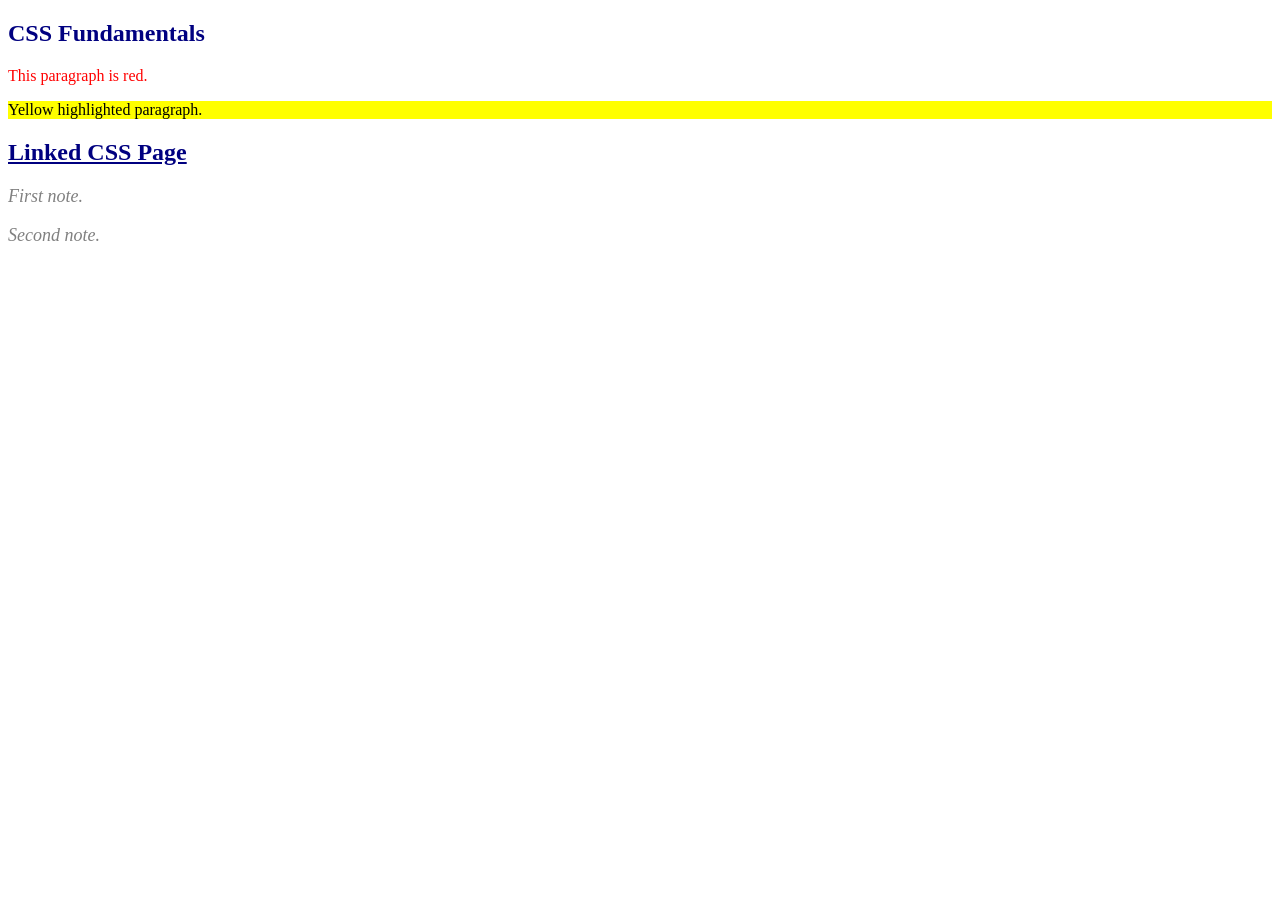
<file: Lab10/index.html>
<!--
Name - Ananya Gupta
ID - BCS2025560
Roll No - 2510303094
-->
<!DOCTYPE html>
<html lang="en">
<head>
<meta charset="UTF-8">
<meta name="viewport" content="width=device-width, initial-scale=1.0">
<title>Lab 10: CSS Fundamentals</title>
<link rel="stylesheet" href="style.css">
</head>
<body>
<section id="inline-internal">
<style>#inline-internal h1{color:navy}#inline-internal .highlight{background:yellow}</style><h1>CSS Fundamentals</h1><p style="color:red">This paragraph is red.</p><p class="highlight">Yellow highlighted paragraph.</p>
</section>
<section id="linked">
<h1 id="title">Linked CSS Page</h1><p class="note">First note.</p><p class="note">Second note.</p>
</section>
</body>
</html>
</file>
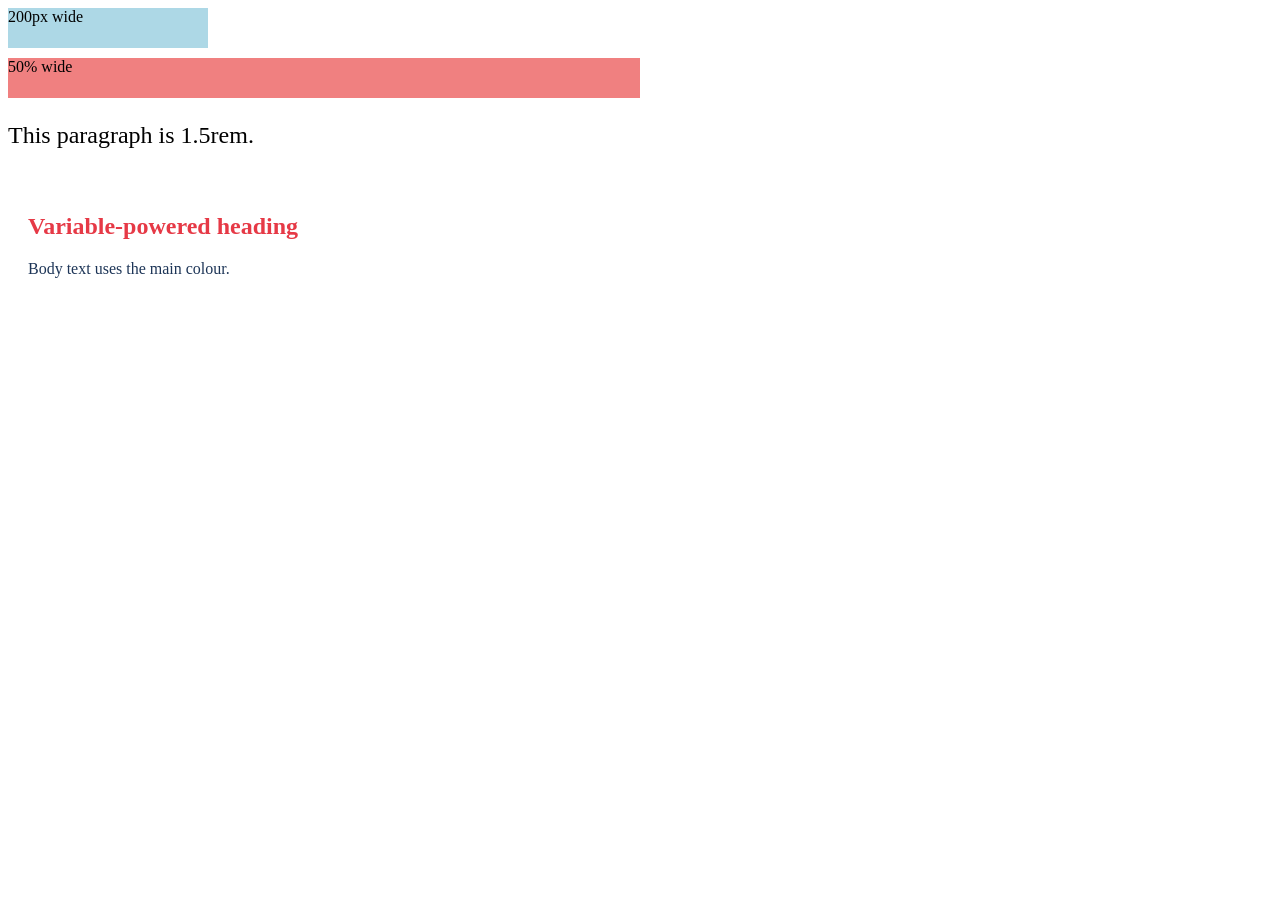
<file: Lab11/index.html>
<!--
Name - Ananya Gupta
ID - BCS2025560
Roll No - 2510303094
-->
<!DOCTYPE html>
<html lang="en">
<head>
<meta charset="UTF-8">
<meta name="viewport" content="width=device-width, initial-scale=1.0">
<title>Lab 11: Units and CSS Variables</title>
<link rel="stylesheet" href="style.css">
</head>
<body>
<section id="units">
<div class="box-px">200px wide</div><div class="box-percent">50% wide</div><p class="large">This paragraph is 1.5rem.</p>
</section>
<section id="variables">
<h1>Variable-powered heading</h1><p>Body text uses the main colour.</p>
</section>
</body>
</html>
</file>
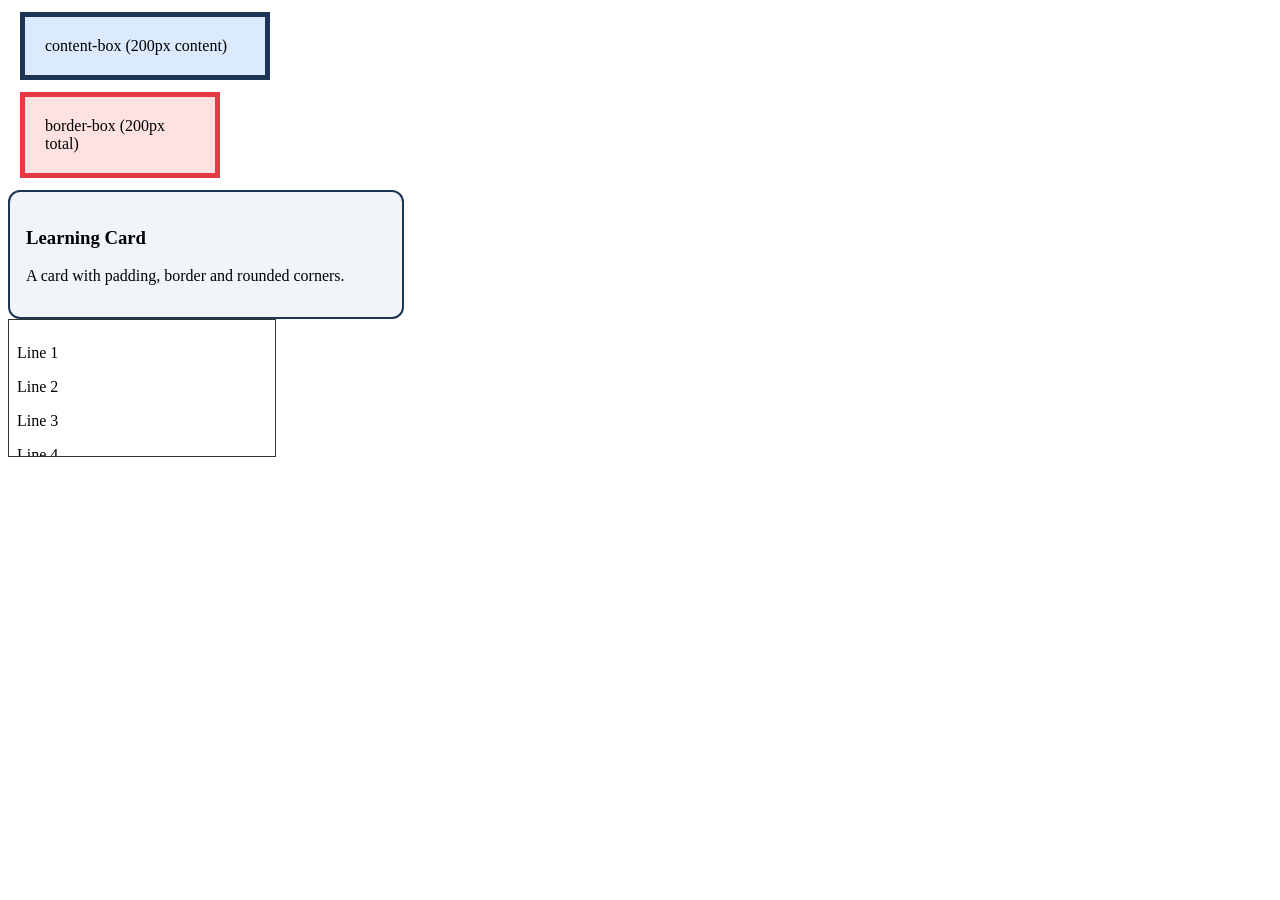
<file: Lab12/index.html>
<!--
Name - Ananya Gupta
ID - BCS2025560
Roll No - 2510303094
-->
<!DOCTYPE html>
<html lang="en">
<head>
<meta charset="UTF-8">
<meta name="viewport" content="width=device-width, initial-scale=1.0">
<title>Lab 12: Box Model, Cards and Scrolling</title>
<link rel="stylesheet" href="style.css">
</head>
<body>
<section id="box-model">
<div class="content-box">content-box (200px content)</div><div class="border-box">border-box (200px total)</div>
</section>
<section id="card">
<div class="card"><h3>Learning Card</h3><p>A card with padding, border and rounded corners.</p></div>
</section>
<section id="scroll">
<div class="scroll-box"><p>Line 1</p><p>Line 2</p><p>Line 3</p><p>Line 4</p><p>Line 5</p></div>
</section>
</body>
</html>
</file>
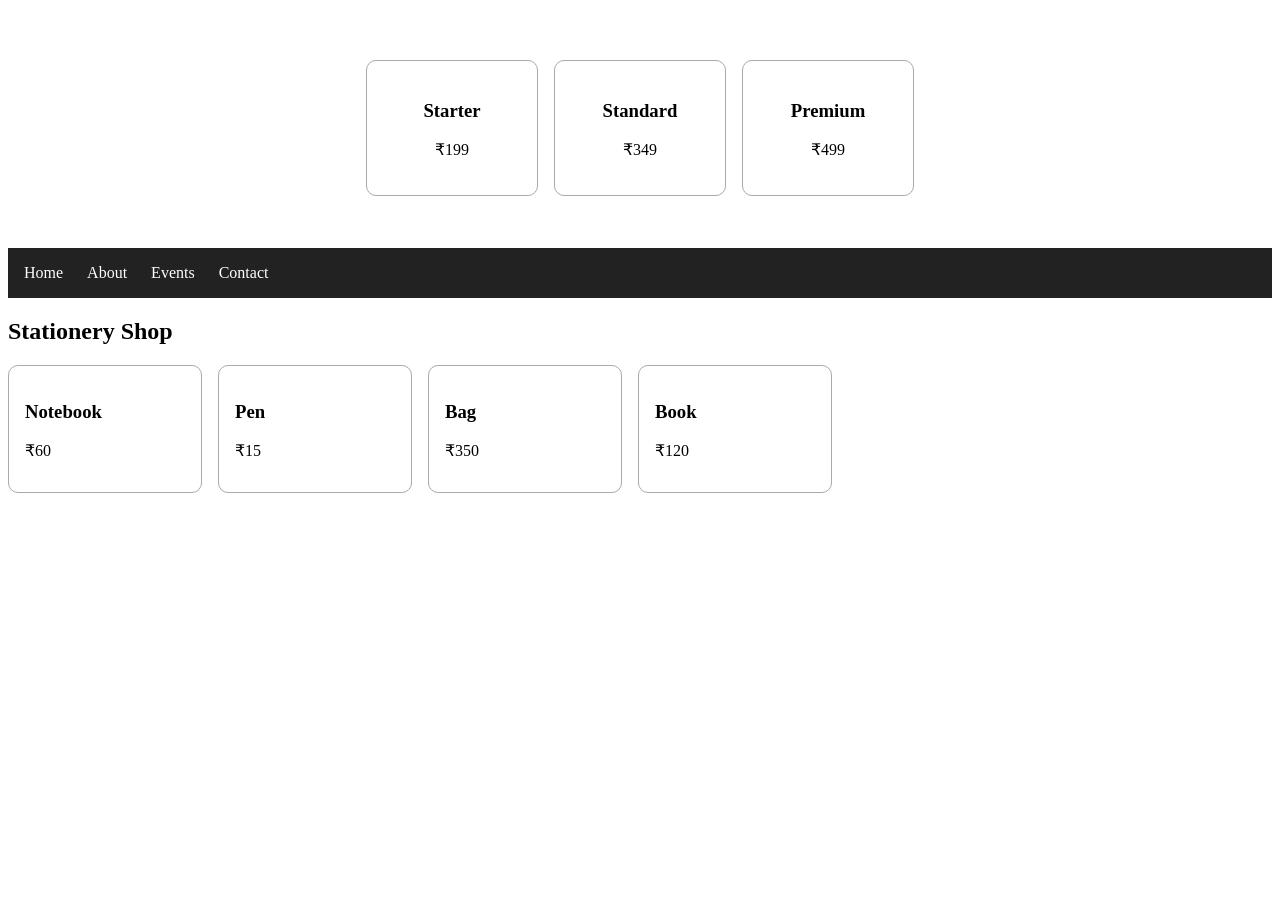
<file: Lab13/index.html>
<!--
Name - Ananya Gupta
ID - BCS2025560
Roll No - 2510303094
-->
<!DOCTYPE html>
<html lang="en">
<head>
<meta charset="UTF-8">
<meta name="viewport" content="width=device-width, initial-scale=1.0">
<title>Lab 13: Flexbox Layouts</title>
<link rel="stylesheet" href="style.css">
</head>
<body>
<section id="centred-cards">
<div class="row"><div class="card"><h3>Starter</h3><p>₹199</p></div><div class="card"><h3>Standard</h3><p>₹349</p></div><div class="card"><h3>Premium</h3><p>₹499</p></div></div>
</section>
<section id="nav-flex">
<nav class="nav"><a href="#">Home</a><a href="#">About</a><a href="#">Events</a><a href="#">Contact</a></nav>
</section>
<section id="wrapping-cards">
<h1>Stationery Shop</h1><div class="cards"><div class="card"><h3>Notebook</h3><p>₹60</p></div><div class="card"><h3>Pen</h3><p>₹15</p></div><div class="card"><h3>Bag</h3><p>₹350</p></div><div class="card"><h3>Book</h3><p>₹120</p></div></div>
</section>
</body>
</html>
</file>
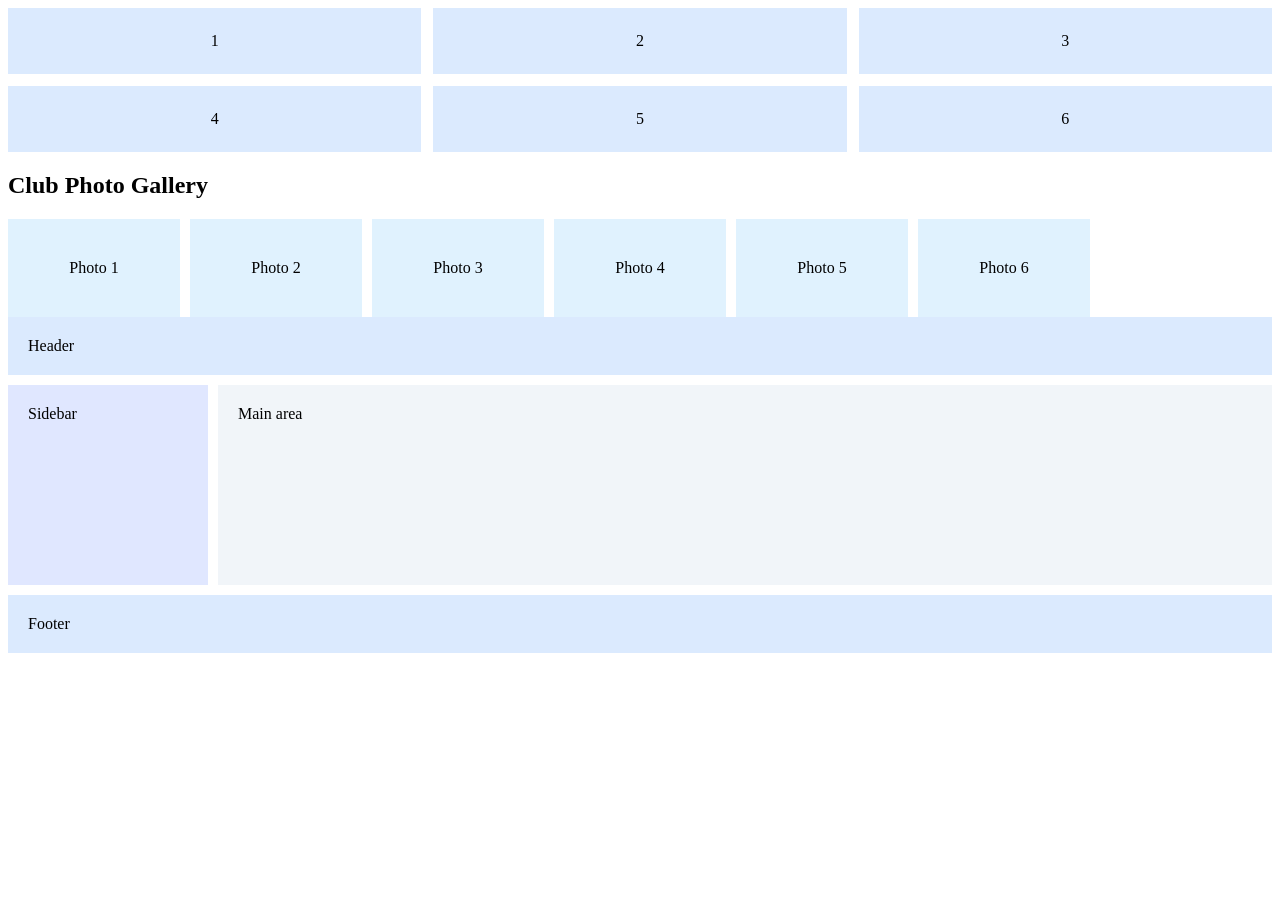
<file: Lab14/index.html>
<!--
Name - Ananya Gupta
ID - BCS2025560
Roll No - 2510303094
-->
<!DOCTYPE html>
<html lang="en">
<head>
<meta charset="UTF-8">
<meta name="viewport" content="width=device-width, initial-scale=1.0">
<title>Lab 14: CSS Grid Layouts</title>
<link rel="stylesheet" href="style.css">
</head>
<body>
<section id="grid-first">
<div class="grid"><div>1</div><div>2</div><div>3</div><div>4</div><div>5</div><div>6</div></div>
</section>
<section id="gallery">
<h1>Club Photo Gallery</h1><div class="gallery"><div>Photo 1</div><div>Photo 2</div><div>Photo 3</div><div>Photo 4</div><div>Photo 5</div><div>Photo 6</div></div>
</section>
<section id="dashboard-areas">
<div class="dashboard"><header>Header</header><aside>Sidebar</aside><main>Main area</main><footer>Footer</footer></div>
</section>
</body>
</html>
</file>
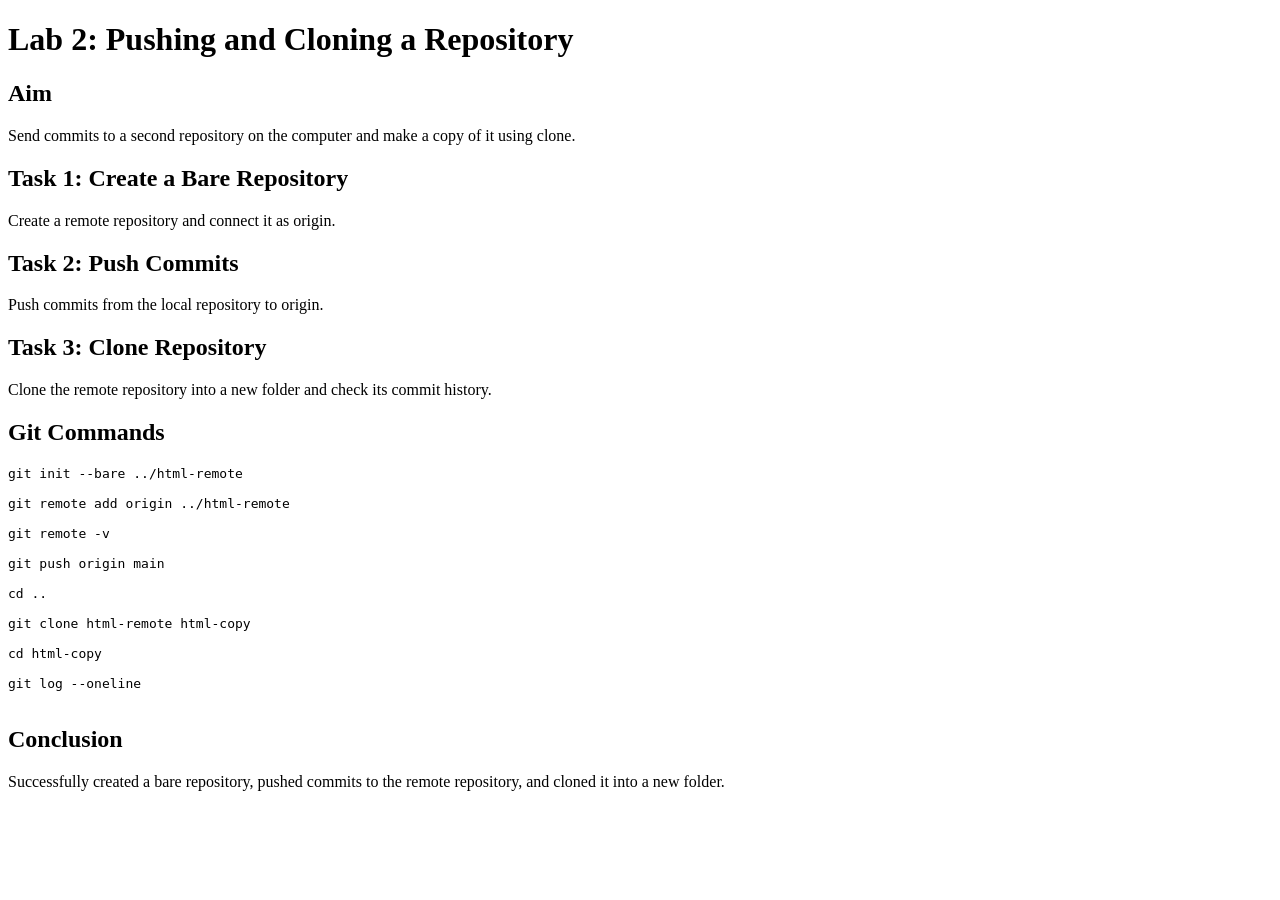
<file: Lab2/index.html>
<!--
Name - Ananya Gupta
ID - BCS2025560
Roll No - 2510303094
Lab 2 - Pushing and Cloning a Repository
-->

<!DOCTYPE html>
<html lang="en">
<head>
    <meta charset="UTF-8">
    <meta name="viewport" content="width=device-width, initial-scale=1.0">
    <title>Lab 2 - Git Repository</title>
</head>
<body>

    <h1>Lab 2: Pushing and Cloning a Repository</h1>

    <h2>Aim</h2>
    <p>
        Send commits to a second repository on the computer
        and make a copy of it using clone.
    </p>

    <h2>Task 1: Create a Bare Repository</h2>
    <p>Create a remote repository and connect it as origin.</p>

    <h2>Task 2: Push Commits</h2>
    <p>Push commits from the local repository to origin.</p>

    <h2>Task 3: Clone Repository</h2>
    <p>Clone the remote repository into a new folder and check its commit history.</p>

    <h2>Git Commands</h2>
    <pre>
git init --bare ../html-remote

git remote add origin ../html-remote

git remote -v

git push origin main

cd ..

git clone html-remote html-copy

cd html-copy

git log --oneline
    </pre>

    <h2>Conclusion</h2>
    <p>
        Successfully created a bare repository, pushed commits
        to the remote repository, and cloned it into a new folder.
    </p>

</body>
</html>
</file>
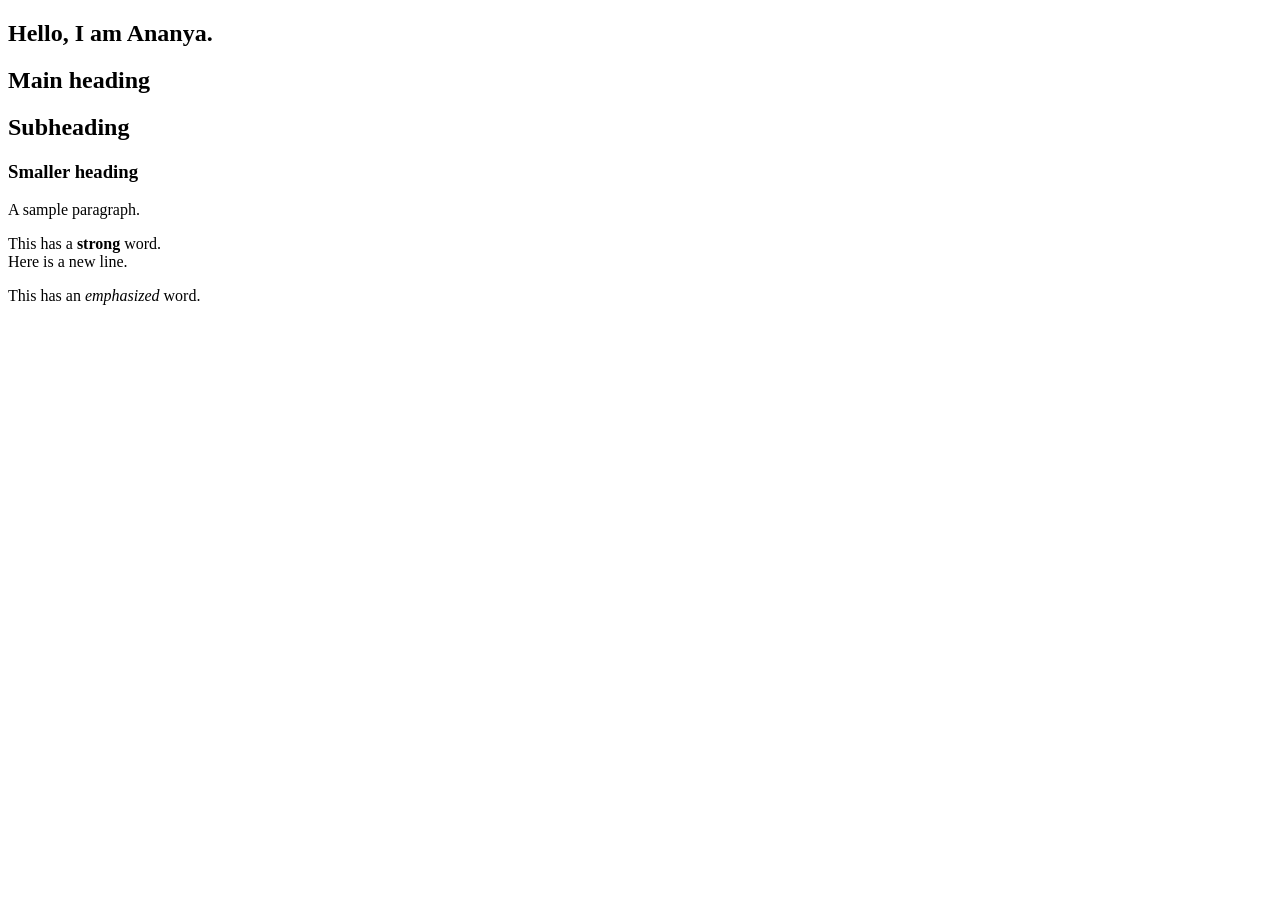
<file: Lab3/index.html>
<!--
Name - Ananya Gupta
ID - BCS2025560
Roll No - 2510303094
-->
<!DOCTYPE html>
<html lang="en">
<head>
<meta charset="UTF-8">
<meta name="viewport" content="width=device-width, initial-scale=1.0">
<title>Lab 3: Your First HTML Page</title>
</head>
<body>
<section id="first">
<h1>Hello, I am Ananya.</h1>
</section>
<section id="headings">
<h1>Main heading</h1><h2>Subheading</h2><h3>Smaller heading</h3><p>A sample paragraph.</p>
</section>
<section id="text-format">
<p>This has a <strong>strong</strong> word.<br>Here is a new line.</p><p>This has an <em>emphasized</em> word.</p>
</section>
</body>
</html>
</file>
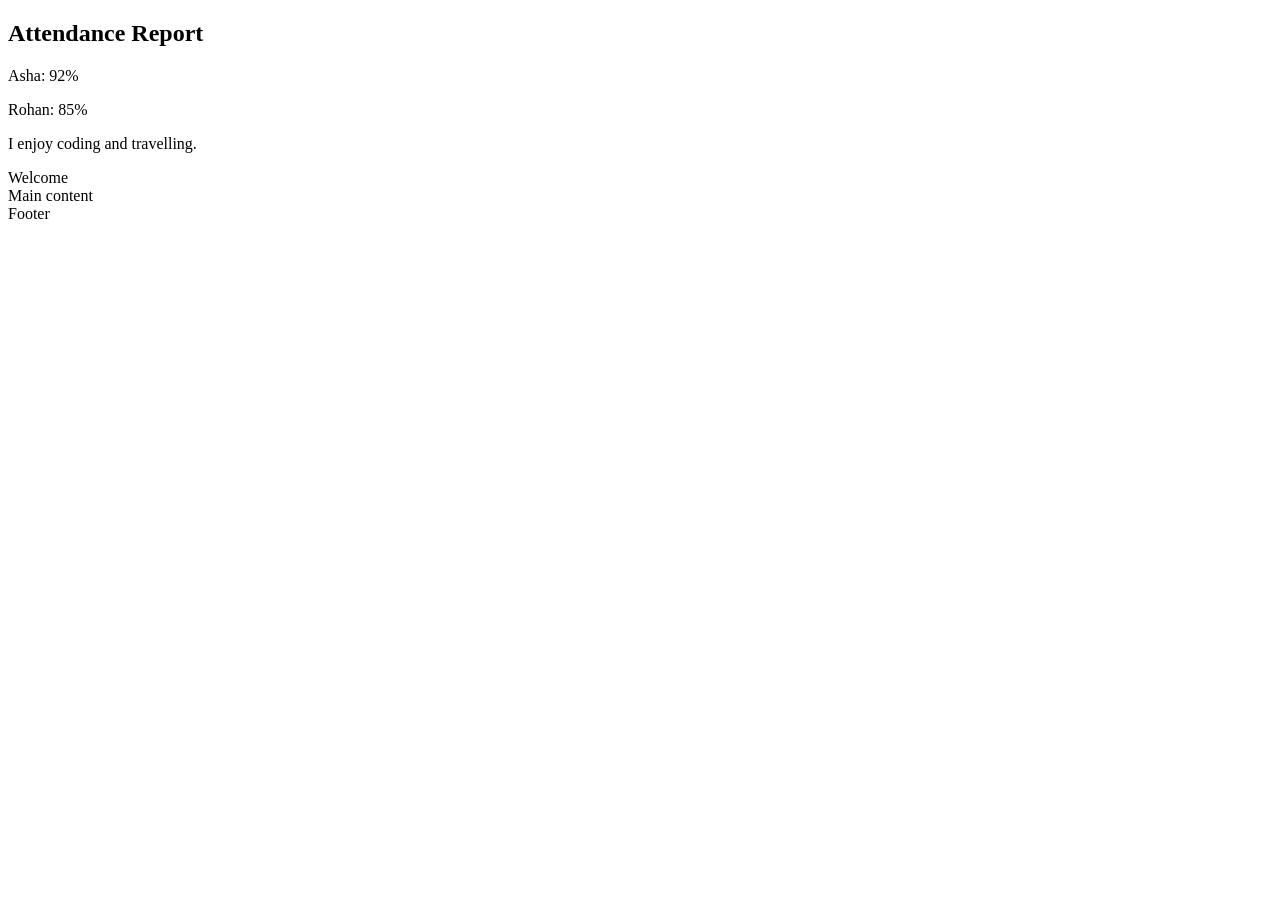
<file: Lab4/index.html>
<!--
Name - Ananya Gupta
ID - BCS2025560
Roll No - 2510303094
-->
<!DOCTYPE html>
<html lang="en">
<head>
<meta charset="UTF-8">
<meta name="viewport" content="width=device-width, initial-scale=1.0">
<title>Lab 4: Divs, Attributes and a Small Fix</title>
</head>
<body>
<section id="attendance">
<h1>Attendance Report</h1><p>Asha: 92%</p><p>Rohan: 85%</p>
</section>
<section id="attributes">
<div id="profile"><p data-topic="hobbies">I enjoy coding and travelling.</p></div>
</section>
<section id="layout">
<div class="header">Welcome</div><div class="main">Main content</div><div class="footer">Footer</div>
</section>
</body>
</html>
</file>
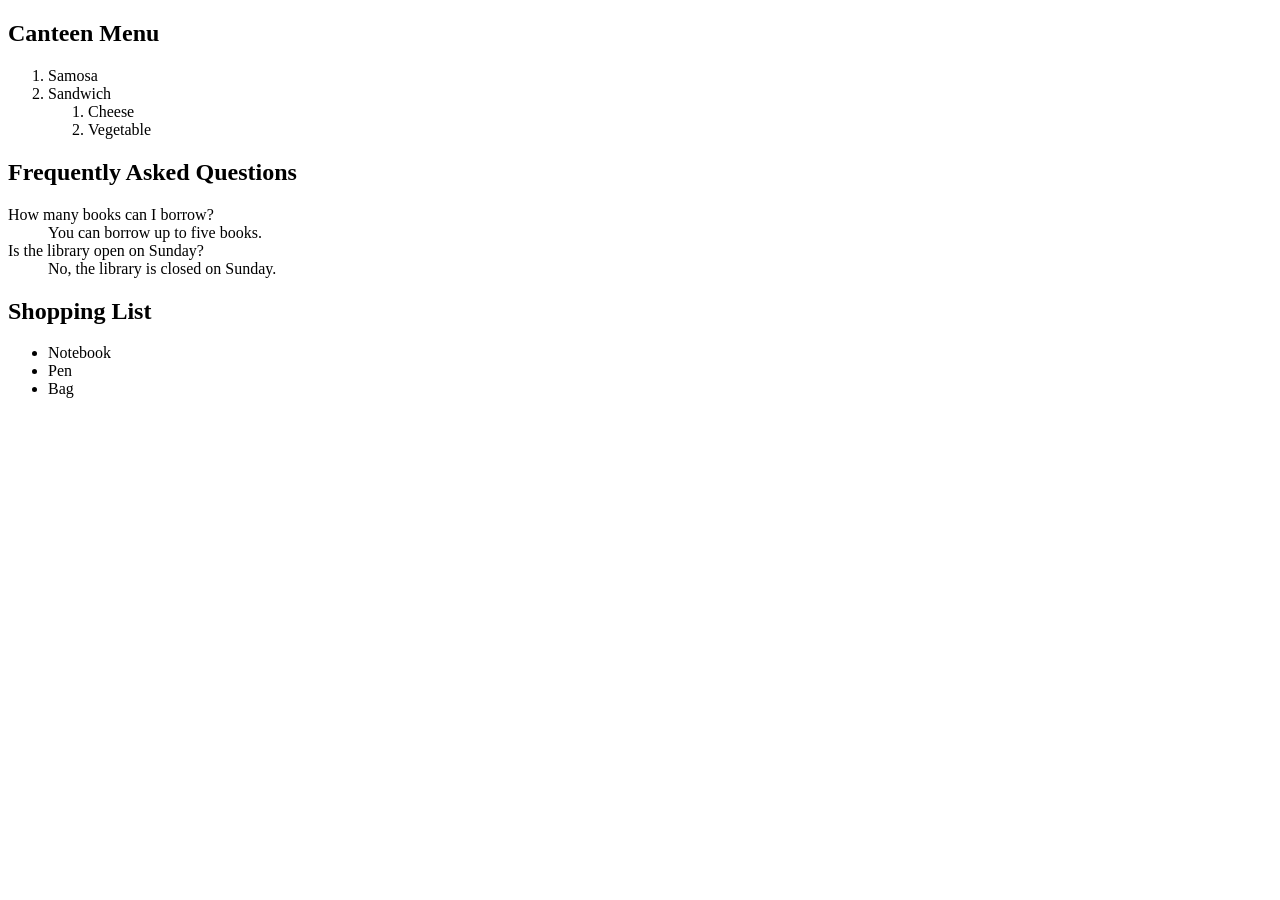
<file: Lab6/index.html>
<!--
Name - Ananya Gupta
ID - BCS2025560
Roll No - 2510303094
-->
<!DOCTYPE html>
<html lang="en">
<head>
<meta charset="UTF-8">
<meta name="viewport" content="width=device-width, initial-scale=1.0">
<title>Lab 6: Types of HTML Lists</title>
</head>
<body>
<section id="canteen-menu">
<h1>Canteen Menu</h1><ol><li>Samosa</li><li>Sandwich<ol><li>Cheese</li><li>Vegetable</li></ol></li></ol>
</section>
<section id="faq">
<h1>Frequently Asked Questions</h1><dl><dt>How many books can I borrow?</dt><dd>You can borrow up to five books.</dd><dt>Is the library open on Sunday?</dt><dd>No, the library is closed on Sunday.</dd></dl>
</section>
<section id="shopping-list">
<h1>Shopping List</h1><ul><li>Notebook</li><li>Pen</li><li>Bag</li></ul>
</section>
</body>
</html>
</file>
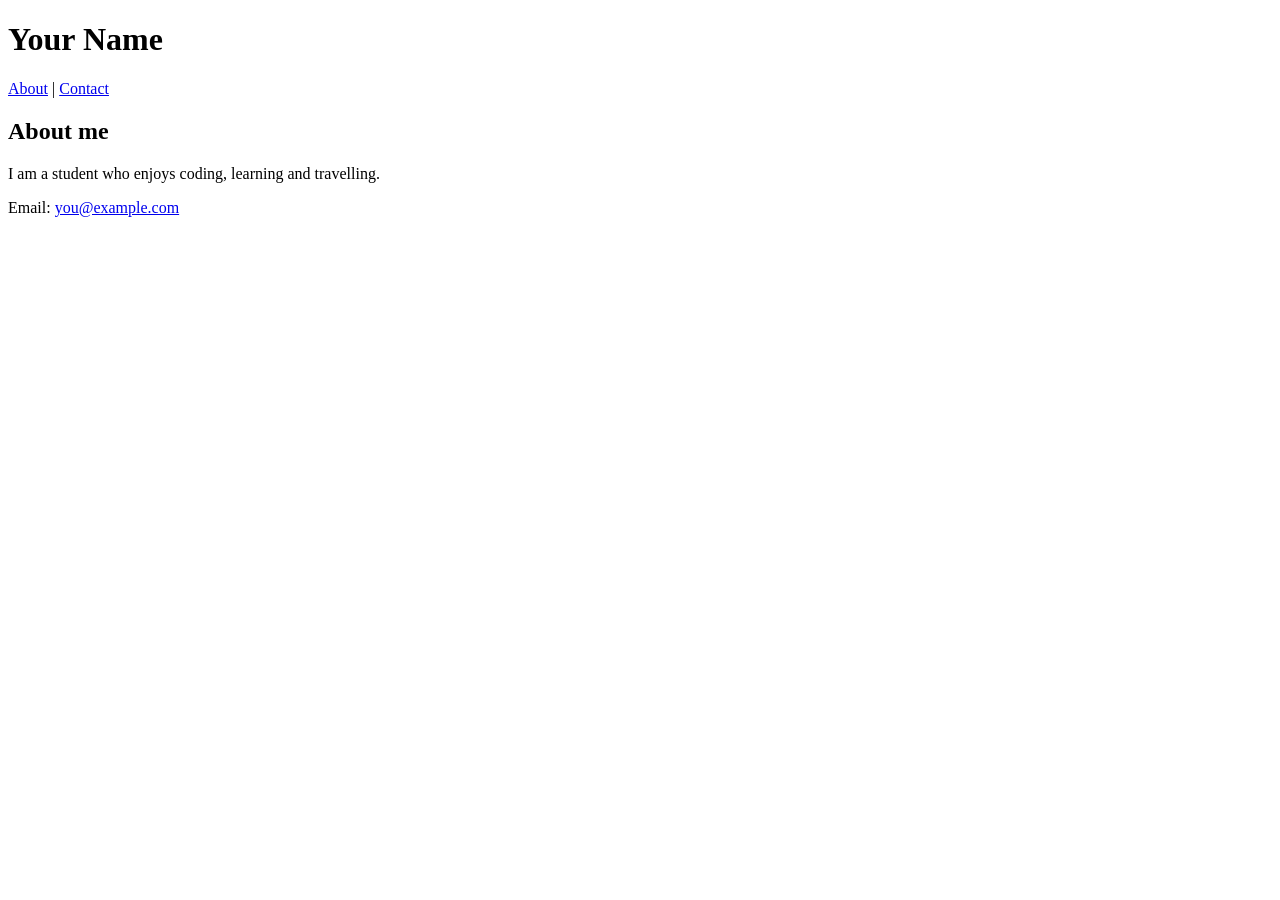
<file: Lab7/index.html>
<!--
Name - Ananya Gupta
ID - BCS2025560
Roll No - 2510303094
-->
<!DOCTYPE html>
<html lang="en">
<head>
<meta charset="UTF-8">
<meta name="viewport" content="width=device-width, initial-scale=1.0">
<title>Lab 7: About Me Page</title>
</head>
<body>
<header><h1>Your Name</h1><nav><a href="#about">About</a> | <a href="#contact">Contact</a></nav></header>
<main><section id="about"><h2>About me</h2><p>I am a student who enjoys coding, learning and travelling.</p></section></main>
<footer id="contact"><p>Email: <a href="mailto:you@example.com">you@example.com</a></p></footer>
</body>
</html>
</file>
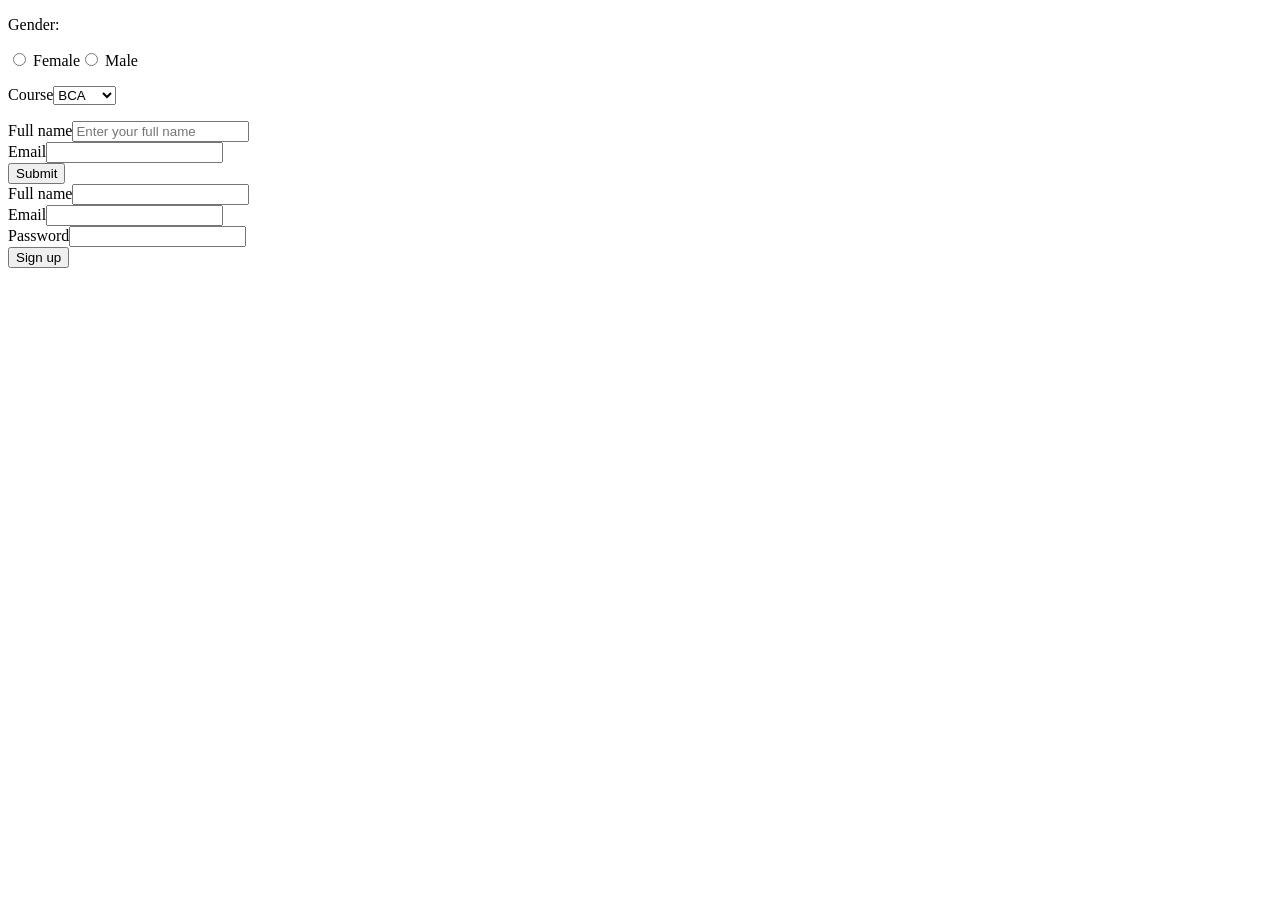
<file: Lab8/index.html>
<!--
Name - Ananya Gupta
ID - BCS2025560
Roll No - 2510303094
-->
<!DOCTYPE html>
<html lang="en">
<head>
<meta charset="UTF-8">
<meta name="viewport" content="width=device-width, initial-scale=1.0">
<title>Lab 8: Sign-Up Forms and Choices</title>
</head>
<body>
<section id="choices">
<form><p>Gender:</p><label><input type="radio" name="gender" value="female"> Female</label><label><input type="radio" name="gender" value="male"> Male</label><p><label for="course">Course</label><select id="course" name="course"><option>BCA</option><option>B.Tech</option></select></p></form>
</section>
<section id="signup-required">
<form><label for="name">Full name</label><input id="name" name="name" placeholder="Enter your full name" required><br><label for="mail">Email</label><input id="mail" name="email" type="email" required><br><button type="submit">Submit</button></form>
</section>
<section id="signup">
<form method="post" action="thanks.html"><label for="fullname">Full name</label><input id="fullname" name="fullname" type="text"><br><label for="email">Email</label><input id="email" name="email" type="email"><br><label for="password">Password</label><input id="password" name="password" type="password"><br><button type="submit">Sign up</button></form>
</section>
</body>
</html>
</file>
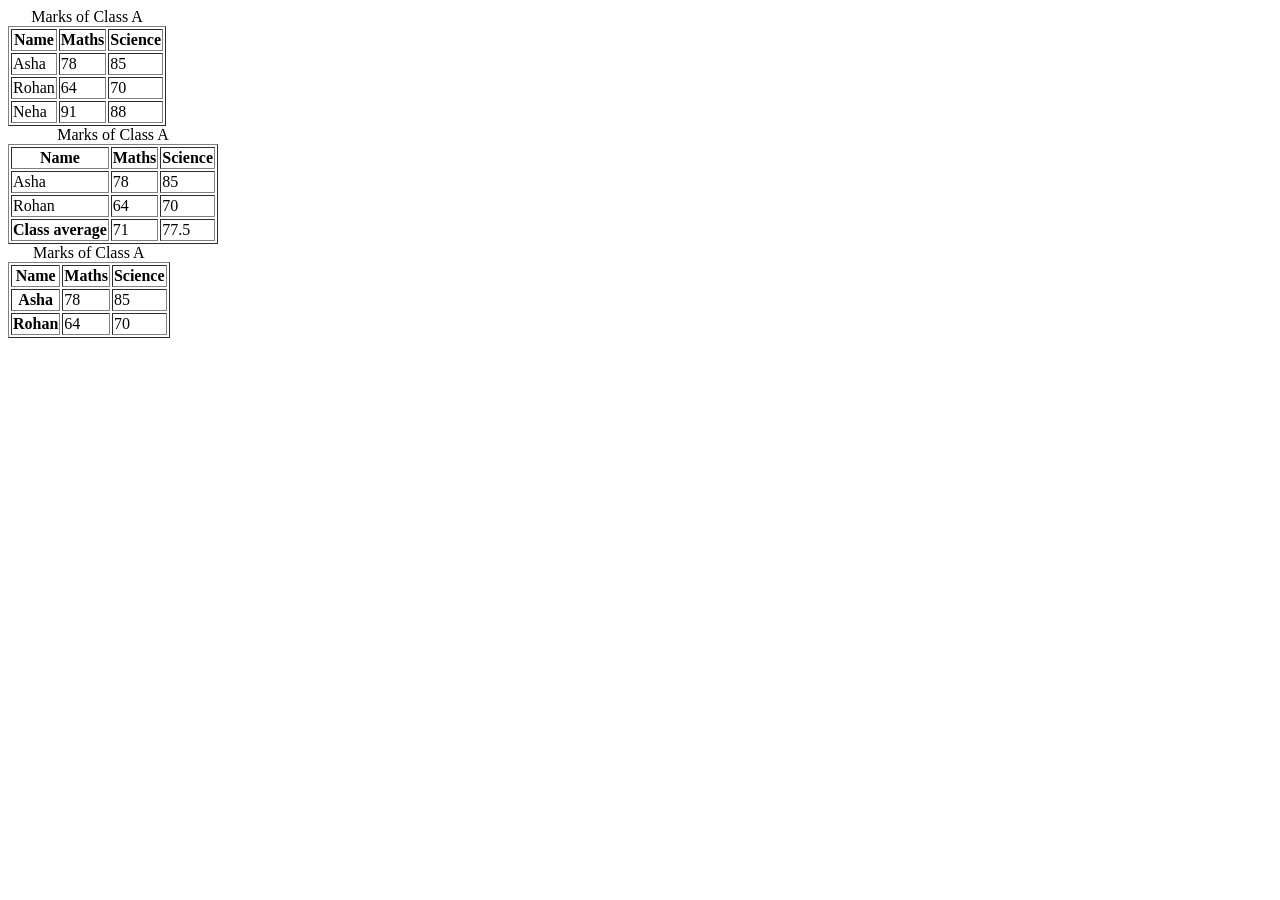
<file: Lab9/index.html>
<!--
Name - Ananya Gupta
ID - BCS2025560
Roll No - 2510303094
-->
<!DOCTYPE html>
<html lang="en">
<head>
<meta charset="UTF-8">
<meta name="viewport" content="width=device-width, initial-scale=1.0">
<title>Lab 9: Tables with Headers and Footers</title>
</head>
<body>
<section id="marks">
<table border="1"><caption>Marks of Class A</caption><thead><tr><th>Name</th><th>Maths</th><th>Science</th></tr></thead><tbody><tr><td>Asha</td><td>78</td><td>85</td></tr><tr><td>Rohan</td><td>64</td><td>70</td></tr><tr><td>Neha</td><td>91</td><td>88</td></tr></tbody></table>
</section>
<section id="marks-average">
<table border="1"><caption>Marks of Class A</caption><thead><tr><th>Name</th><th>Maths</th><th>Science</th></tr></thead><tbody><tr><td>Asha</td><td>78</td><td>85</td></tr><tr><td>Rohan</td><td>64</td><td>70</td></tr></tbody><tfoot><tr><th>Class average</th><td>71</td><td>77.5</td></tr></tfoot></table>
</section>
<section id="marks-accessible">
<table border="1"><caption>Marks of Class A</caption><thead><tr><th scope="col">Name</th><th scope="col">Maths</th><th scope="col">Science</th></tr></thead><tbody><tr><th scope="row">Asha</th><td>78</td><td>85</td></tr><tr><th scope="row">Rohan</th><td>64</td><td>70</td></tr></tbody></table>
</section>
</body>
</html>
</file>
<file: Lab10/style.css>
/*
Name - Ananya Gupta
ID - BCS2025560
Roll No - 2510303094
*/
#linked h1 { color: navy; }
#linked .note { font-style: italic; }
#linked #title { text-decoration: underline; }
#linked p { font-size: 18px; color: grey; }
</file>
<file: Lab11/style.css>
/*
Name - Ananya Gupta
ID - BCS2025560
Roll No - 2510303094
*/
:root {
  --main-color: #1d3557;
  --accent-color: #e63946;
  --page-padding: 20px;
  --primary-color: #1d3557;
  --heading-size: 2rem;
  --spacing: 16px;
}

.box-px {
  width: 200px;
  height: 40px;
  background: lightblue;
  margin-bottom: 10px;
}

.box-percent {
  width: 50%;
  height: 40px;
  background: lightcoral;
}

.large {
  font-size: 1.5rem;
}

#variables {
  color: var(--main-color);
  padding: var(--page-padding);
}

#variables h1 {
  color: var(--accent-color);
}

#tokens {
  color: var(--primary-color);
  padding: var(--spacing);
}

#tokens h1 {
  color: var(--accent-color);
  font-size: var(--heading-size);
}
</file>
<file: Lab12/style.css>
/*
Name - Ananya Gupta
ID - BCS2025560
Roll No - 2510303094
*/
.content-box {
  box-sizing: content-box;
  width: 200px;
  padding: 20px;
  border: 5px solid #1d3557;
  background: #dbeafe;
  margin: 12px;
}

.border-box {
  box-sizing: border-box;
  width: 200px;
  padding: 20px;
  border: 5px solid #e63946;
  background: #fee2e2;
  margin: 12px;
}

.card {
  background: #f1f5f9;
  border: 2px solid #1d3557;
  border-radius: 12px;
  padding: 16px;
  max-width: 360px;
}

.scroll-box {
  height: 120px;
  overflow: auto;
  border: 1px solid #333;
  padding: 8px;
  width: 250px;
}
</file>
<file: Lab13/style.css>
/*
Name - Ananya Gupta
ID - BCS2025560
Roll No - 2510303094
*/
#centred-cards .row {
  display: flex;
  justify-content: center;
  align-items: center;
  gap: 16px;
  min-height: 240px;
  flex-wrap: wrap;
}

#centred-cards .card {
  padding: 20px;
  border: 1px solid #aaa;
  border-radius: 10px;
  text-align: center;
  min-width: 130px;
}

#nav-flex .nav {
  display: flex;
  gap: 24px;
  background: #222;
  padding: 16px;
}

#nav-flex .nav a {
  color: white;
  text-decoration: none;
}

#wrapping-cards .cards {
  display: flex;
  flex-wrap: wrap;
  gap: 16px;
}

#wrapping-cards .card {
  border: 1px solid #aaa;
  padding: 16px;
  border-radius: 10px;
  width: 160px;
}
</file>
<file: Lab14/style.css>
/*
Name - Ananya Gupta
ID - BCS2025560
Roll No - 2510303094
*/
#grid-first .grid {
  display: grid;
  grid-template-columns: repeat(3, 1fr);
  gap: 12px;
}

#grid-first .grid div {
  background: #dbeafe;
  padding: 24px;
  text-align: center;
}

#gallery .gallery {
  display: grid;
  grid-template-columns: repeat(auto-fill, minmax(150px, 1fr));
  gap: 10px;
}

#gallery .gallery div {
  background: #e0f2fe;
  padding: 40px 10px;
  text-align: center;
}

.dashboard {
  display: grid;
  grid-template-columns: 200px 1fr;
  grid-template-areas: 'header header' 'sidebar main' 'footer footer';
  gap: 10px;
}

.dashboard header {
  grid-area: header;
  background: #dbeafe;
  padding: 20px;
}

.dashboard aside {
  grid-area: sidebar;
  background: #e0e7ff;
  padding: 20px;
}

.dashboard main {
  grid-area: main;
  background: #f1f5f9;
  padding: 20px;
  min-height: 160px;
}

.dashboard footer {
  grid-area: footer;
  background: #dbeafe;
  padding: 20px;
}
</file>
